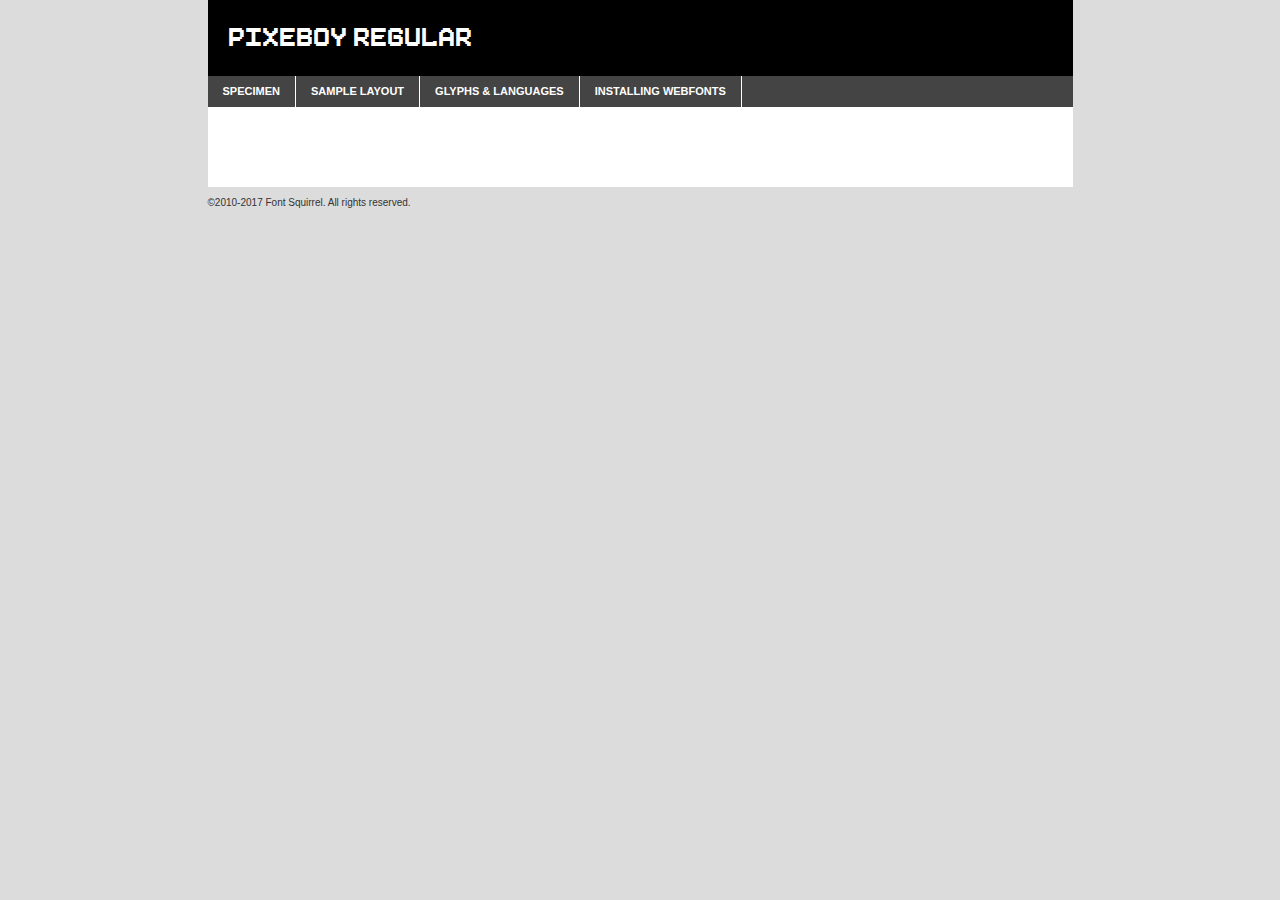
<file: static/webfontkit-20211003-012249/pixeboy-z8xgd-demo.html>
<!DOCTYPE html PUBLIC "-//W3C//DTD XHTML 1.0 Transitional//EN"
	"http://www.w3.org/TR/xhtml1/DTD/xhtml1-transitional.dtd">

<html xmlns="http://www.w3.org/1999/xhtml" xml:lang="en" lang="en">
<head>
	<meta http-equiv="Content-Type" content="text/html; charset=utf-8" />
	<script src="http://ajax.googleapis.com/ajax/libs/jquery/1.7.2/jquery.min.js" type="text/javascript" charset="utf-8"></script>
	<script type="text/javascript">
	(function($){$.fn.easyTabs=function(option){var param=jQuery.extend({fadeSpeed:"fast",defaultContent:1,activeClass:'active'},option);$(this).each(function(){var thisId="#"+this.id;if(param.defaultContent==''){param.defaultContent=1;}
	if(typeof param.defaultContent=="number")
	{var defaultTab=$(thisId+" .tabs li:eq("+(param.defaultContent-1)+") a").attr('href').substr(1);}else{var defaultTab=param.defaultContent;}
	$(thisId+" .tabs li a").each(function(){var tabToHide=$(this).attr('href').substr(1);$("#"+tabToHide).addClass('easytabs-tab-content');});hideAll();changeContent(defaultTab);function hideAll(){$(thisId+" .easytabs-tab-content").hide();}
	function changeContent(tabId){hideAll();$(thisId+" .tabs li").removeClass(param.activeClass);$(thisId+" .tabs li a[href=#"+tabId+"]").closest('li').addClass(param.activeClass);if(param.fadeSpeed!="none")
	{$(thisId+" #"+tabId).fadeIn(param.fadeSpeed);}else{$(thisId+" #"+tabId).show();}}
	$(thisId+" .tabs li").click(function(){var tabId=$(this).find('a').attr('href').substr(1);changeContent(tabId);return false;});});}})(jQuery);
	</script>
	<link rel="stylesheet" href="specimen_files/specimen_stylesheet.css" type="text/css" charset="utf-8" />
	<link rel="stylesheet" href="stylesheet.css" type="text/css" charset="utf-8" />

	<style type="text/css">
					body{
				font-family: 'pixeboyregular';
							}
		</style>

	<title>Pixeboy Regular Specimen</title>
	
	
	<script type="text/javascript" charset="utf-8">
		$(document).ready(function() {
			$('#container').easyTabs({defaultContent:1});
		});
	</script>
</head>

<body>
<div id="container">
	<div id="header">
		Pixeboy Regular	</div>
	<ul class="tabs">
		<li><a href="#specimen">Specimen</a></li>
		<li><a href="#layout">Sample Layout</a></li>
				<li><a href="#glyphs">Glyphs &amp; Languages</a></li>
		<li><a href="#installing">Installing Webfonts</a></li>
		
	</ul>
	
	<div id="main_content">

		
			<div id="specimen">
		
				<div class="section">
					<div class="grid12 firstcol">
						<div class="huge">AaBb</div>
					</div>
				</div>
		
				<div class="section">
					<div class="glyph_range">A&#x200B;B&#x200b;C&#x200b;D&#x200b;E&#x200b;F&#x200b;G&#x200b;H&#x200b;I&#x200b;J&#x200b;K&#x200b;L&#x200b;M&#x200b;N&#x200b;O&#x200b;P&#x200b;Q&#x200b;R&#x200b;S&#x200b;T&#x200b;U&#x200b;V&#x200b;W&#x200b;X&#x200b;Y&#x200b;Z&#x200b;a&#x200b;b&#x200b;c&#x200b;d&#x200b;e&#x200b;f&#x200b;g&#x200b;h&#x200b;i&#x200b;j&#x200b;k&#x200b;l&#x200b;m&#x200b;n&#x200b;o&#x200b;p&#x200b;q&#x200b;r&#x200b;s&#x200b;t&#x200b;u&#x200b;v&#x200b;w&#x200b;x&#x200b;y&#x200b;z&#x200b;1&#x200b;2&#x200b;3&#x200b;4&#x200b;5&#x200b;6&#x200b;7&#x200b;8&#x200b;9&#x200b;0&#x200b;&amp;&#x200b;.&#x200b;,&#x200b;?&#x200b;!&#x200b;&#64;&#x200b;(&#x200b;)&#x200b;#&#x200b;$&#x200b;%&#x200b;*&#x200b;+&#x200b;-&#x200b;=&#x200b;:&#x200b;;</div>
				</div>
				<div class="section">
					<div class="grid12 firstcol">
						<table class="sample_table">
							<tr><td>10</td><td class="size10">abcdefghijklmnopqrstuvwxyzABCDEFGHIJKLMNOPQRSTUVWXYZ0123456789abcdefghijklmnopqrstuvwxyzABCDEFGHIJKLMNOPQRSTUVWXYZ0123456789abcdefghijklmnopqrstuvwxyzABCDEFGHIJKLMNOPQRSTUVWXYZ</td></tr>
							<tr><td>11</td><td class="size11">abcdefghijklmnopqrstuvwxyzABCDEFGHIJKLMNOPQRSTUVWXYZ0123456789abcdefghijklmnopqrstuvwxyzABCDEFGHIJKLMNOPQRSTUVWXYZ0123456789abcdefghijklmnopqrstuvwxyzABCDEFGHIJKLMNOPQRSTUVWXYZ</td></tr>
							<tr><td>12</td><td class="size12">abcdefghijklmnopqrstuvwxyzABCDEFGHIJKLMNOPQRSTUVWXYZ0123456789abcdefghijklmnopqrstuvwxyzABCDEFGHIJKLMNOPQRSTUVWXYZ0123456789abcdefghijklmnopqrstuvwxyzABCDEFGHIJKLMNOPQRSTUVWXYZ</td></tr>
							<tr><td>13</td><td class="size13">abcdefghijklmnopqrstuvwxyzABCDEFGHIJKLMNOPQRSTUVWXYZ0123456789abcdefghijklmnopqrstuvwxyzABCDEFGHIJKLMNOPQRSTUVWXYZ0123456789abcdefghijklmnopqrstuvwxyzABCDEFGHIJKLMNOPQRSTUVWXYZ</td></tr>
							<tr><td>14</td><td class="size14">abcdefghijklmnopqrstuvwxyzABCDEFGHIJKLMNOPQRSTUVWXYZ0123456789abcdefghijklmnopqrstuvwxyzABCDEFGHIJKLMNOPQRSTUVWXYZ0123456789abcdefghijklmnopqrstuvwxyzABCDEFGHIJKLMNOPQRSTUVWXYZ</td></tr>
							<tr><td>16</td><td class="size16">abcdefghijklmnopqrstuvwxyzABCDEFGHIJKLMNOPQRSTUVWXYZ0123456789abcdefghijklmnopqrstuvwxyzABCDEFGHIJKLMNOPQRSTUVWXYZ</td></tr>
							<tr><td>18</td><td class="size18">abcdefghijklmnopqrstuvwxyzABCDEFGHIJKLMNOPQRSTUVWXYZ0123456789abcdefghijklmnopqrstuvwxyzABCDEFGHIJKLMNOPQRSTUVWXYZ</td></tr>
							<tr><td>20</td><td class="size20">abcdefghijklmnopqrstuvwxyzABCDEFGHIJKLMNOPQRSTUVWXYZ0123456789abcdefghijklmnopqrstuvwxyzABCDEFGHIJKLMNOPQRSTUVWXYZ</td></tr>
							<tr><td>24</td><td class="size24">abcdefghijklmnopqrstuvwxyzABCDEFGHIJKLMNOPQRSTUVWXYZ0123456789abcdefghijklmnopqrstuvwxyzABCDEFGHIJKLMNOPQRSTUVWXYZ</td></tr>
							<tr><td>30</td><td class="size30">abcdefghijklmnopqrstuvwxyzABCDEFGHIJKLMNOPQRSTUVWXYZ0123456789abcdefghijklmnopqrstuvwxyzABCDEFGHIJKLMNOPQRSTUVWXYZ</td></tr>
							<tr><td>36</td><td class="size36">abcdefghijklmnopqrstuvwxyzABCDEFGHIJKLMNOPQRSTUVWXYZ0123456789abcdefghijklmnopqrstuvwxyzABCDEFGHIJKLMNOPQRSTUVWXYZ</td></tr>
							<tr><td>48</td><td class="size48">abcdefghijklmnopqrstuvwxyzABCDEFGHIJKLMNOPQRSTUVWXYZ0123456789abcdefghijklmnopqrstuvwxyzABCDEFGHIJKLMNOPQRSTUVWXYZ</td></tr>
							<tr><td>60</td><td class="size60">abcdefghijklmnopqrstuvwxyzABCDEFGHIJKLMNOPQRSTUVWXYZ0123456789abcdefghijklmnopqrstuvwxyzABCDEFGHIJKLMNOPQRSTUVWXYZ</td></tr>
							<tr><td>72</td><td class="size72">abcdefghijklmnopqrstuvwxyzABCDEFGHIJKLMNOPQRSTUVWXYZ0123456789abcdefghijklmnopqrstuvwxyzABCDEFGHIJKLMNOPQRSTUVWXYZ</td></tr>
							<tr><td>90</td><td class="size90">abcdefghijklmnopqrstuvwxyzABCDEFGHIJKLMNOPQRSTUVWXYZ0123456789abcdefghijklmnopqrstuvwxyzABCDEFGHIJKLMNOPQRSTUVWXYZ</td></tr>
						</table>
				
					</div>
			
				</div>
		
		
		
								<div class="section" id="bodycomparison">


										<div id="xheight">
				<div class="fontbody">&#x25FC;&#x25FC;&#x25FC;&#x25FC;&#x25FC;&#x25FC;&#x25FC;&#x25FC;&#x25FC;&#x25FC;&#x25FC;&#x25FC;&#x25FC;&#x25FC;&#x25FC;&#x25FC;&#x25FC;&#x25FC;&#x25FC;&#x25FC;&#x25FC;&#x25FC;&#x25FC;&#x25FC;&#x25FC;&#x25FC;&#x25FC;&#x25FC;&#x25FC;&#x25FC;&#x25FC;&#x25FC;&#x25FC;&#x25FC;&#x25FC;&#x25FC;&#x25FC;&#x25FC;&#x25FC;&#x25FC;&#x25FC;&#x25FC;&#x25FC;&#x25FC;&#x25FC;&#x25FC;&#x25FC;&#x25FC;&#x25FC;&#x25FC;&#x25FC;&#x25FC;&#x25FC;&#x25FC;&#x25FC;&#x25FC;&#x25FC;&#x25FC;&#x25FC;&#x25FC;&#x25FC;&#x25FC;&#x25FC;&#x25FC;&#x25FC;&#x25FC;&#x25FC;&#x25FC;&#x25FC;&#x25FC;&#x25FC;&#x25FC;&#x25FC;&#x25FC;&#x25FC;&#x25FC;&#x25FC;&#x25FC;&#x25FC;&#x25FC;&#x25FC;&#x25FC;&#x25FC;&#x25FC;&#x25FC;&#x25FC;&#x25FC;&#x25FC;&#x25FC;&#x25FC;&#x25FC;&#x25FC;&#x25FC;&#x25FC;&#x25FC;&#x25FC;&#x25FC;&#x25FC;&#x25FC;body</div><div class="arialbody">body</div><div class="verdanabody">body</div><div class="georgiabody">body</div></div>
										<div class="fontbody" style="z-index:1">
											body<span>Pixeboy Regular</span>
										</div>
										<div class="arialbody" style="z-index:1">
											body<span>Arial</span>
										</div>
										<div class="verdanabody" style="z-index:1">
											body<span>Verdana</span>
										</div>
										<div class="georgiabody" style="z-index:1">
											body<span>Georgia</span>
										</div>



								</div>
		
		
				<div class="section psample psample_row1" id="">
					
					<div class="grid2 firstcol">
						<p class="size10"><span>10.</span>Aenean lacinia bibendum nulla sed consectetur. Fusce dapibus, tellus ac cursus commodo, tortor mauris condimentum nibh, ut fermentum massa justo sit amet risus. Nullam id dolor id nibh ultricies vehicula ut id elit. Cum sociis natoque penatibus et magnis dis parturient montes, nascetur ridiculus mus. Nulla vitae elit libero, a pharetra augue.</p>
			
					</div>
					<div class="grid3">
						<p class="size11"><span>11.</span>Aenean lacinia bibendum nulla sed consectetur. Fusce dapibus, tellus ac cursus commodo, tortor mauris condimentum nibh, ut fermentum massa justo sit amet risus. Nullam id dolor id nibh ultricies vehicula ut id elit. Cum sociis natoque penatibus et magnis dis parturient montes, nascetur ridiculus mus. Nulla vitae elit libero, a pharetra augue.</p>
			
					</div>
					<div class="grid3">
						<p class="size12"><span>12.</span>Aenean lacinia bibendum nulla sed consectetur. Fusce dapibus, tellus ac cursus commodo, tortor mauris condimentum nibh, ut fermentum massa justo sit amet risus. Nullam id dolor id nibh ultricies vehicula ut id elit. Cum sociis natoque penatibus et magnis dis parturient montes, nascetur ridiculus mus. Nulla vitae elit libero, a pharetra augue.</p>
			
					</div>
					<div class="grid4">
						<p class="size13"><span>13.</span>Aenean lacinia bibendum nulla sed consectetur. Fusce dapibus, tellus ac cursus commodo, tortor mauris condimentum nibh, ut fermentum massa justo sit amet risus. Nullam id dolor id nibh ultricies vehicula ut id elit. Cum sociis natoque penatibus et magnis dis parturient montes, nascetur ridiculus mus. Nulla vitae elit libero, a pharetra augue.</p>
			
					</div>
					<div class="white_blend"></div>
					
				</div>
				<div class="section psample psample_row2" id="">
					<div class="grid3 firstcol">
						<p class="size14"><span>14.</span>Aenean lacinia bibendum nulla sed consectetur. Fusce dapibus, tellus ac cursus commodo, tortor mauris condimentum nibh, ut fermentum massa justo sit amet risus. Nullam id dolor id nibh ultricies vehicula ut id elit. Cum sociis natoque penatibus et magnis dis parturient montes, nascetur ridiculus mus. Nulla vitae elit libero, a pharetra augue.</p>
			
					</div>
					<div class="grid4">
						<p class="size16"><span>16.</span>Aenean lacinia bibendum nulla sed consectetur. Fusce dapibus, tellus ac cursus commodo, tortor mauris condimentum nibh, ut fermentum massa justo sit amet risus. Nullam id dolor id nibh ultricies vehicula ut id elit. Cum sociis natoque penatibus et magnis dis parturient montes, nascetur ridiculus mus. Nulla vitae elit libero, a pharetra augue.</p>
			
					</div>
					<div class="grid5">
						<p class="size18"><span>18.</span>Aenean lacinia bibendum nulla sed consectetur. Fusce dapibus, tellus ac cursus commodo, tortor mauris condimentum nibh, ut fermentum massa justo sit amet risus. Nullam id dolor id nibh ultricies vehicula ut id elit. Cum sociis natoque penatibus et magnis dis parturient montes, nascetur ridiculus mus. Nulla vitae elit libero, a pharetra augue.</p>
			
					</div>

					<div class="white_blend"></div>

				</div>
				
				<div class="section psample psample_row3" id="">
					<div class="grid5 firstcol">
						<p class="size20"><span>20.</span>Aenean lacinia bibendum nulla sed consectetur. Fusce dapibus, tellus ac cursus commodo, tortor mauris condimentum nibh, ut fermentum massa justo sit amet risus. Nullam id dolor id nibh ultricies vehicula ut id elit. Cum sociis natoque penatibus et magnis dis parturient montes, nascetur ridiculus mus. Nulla vitae elit libero, a pharetra augue.</p>
					</div>
					<div class="grid7">
						<p class="size24"><span>24.</span>Aenean lacinia bibendum nulla sed consectetur. Fusce dapibus, tellus ac cursus commodo, tortor mauris condimentum nibh, ut fermentum massa justo sit amet risus. Nullam id dolor id nibh ultricies vehicula ut id elit. Cum sociis natoque penatibus et magnis dis parturient montes, nascetur ridiculus mus. Nulla vitae elit libero, a pharetra augue.</p>
					</div>
					
					<div class="white_blend"></div>
					
				</div>
				
				<div class="section psample psample_row4" id="">
					<div class="grid12 firstcol">
						<p class="size30"><span>30.</span>Aenean lacinia bibendum nulla sed consectetur. Fusce dapibus, tellus ac cursus commodo, tortor mauris condimentum nibh, ut fermentum massa justo sit amet risus. Nullam id dolor id nibh ultricies vehicula ut id elit. Cum sociis natoque penatibus et magnis dis parturient montes, nascetur ridiculus mus. Nulla vitae elit libero, a pharetra augue.</p>
					</div>
					<div class="white_blend"></div>
					
				</div>
				
				
				
				<div class="section psample psample_row1 fullreverse">
					<div class="grid2 firstcol">
						<p class="size10"><span>10.</span>Aenean lacinia bibendum nulla sed consectetur. Fusce dapibus, tellus ac cursus commodo, tortor mauris condimentum nibh, ut fermentum massa justo sit amet risus. Nullam id dolor id nibh ultricies vehicula ut id elit. Cum sociis natoque penatibus et magnis dis parturient montes, nascetur ridiculus mus. Nulla vitae elit libero, a pharetra augue.</p>
			
					</div>
					<div class="grid3">
						<p class="size11"><span>11.</span>Aenean lacinia bibendum nulla sed consectetur. Fusce dapibus, tellus ac cursus commodo, tortor mauris condimentum nibh, ut fermentum massa justo sit amet risus. Nullam id dolor id nibh ultricies vehicula ut id elit. Cum sociis natoque penatibus et magnis dis parturient montes, nascetur ridiculus mus. Nulla vitae elit libero, a pharetra augue.</p>
			
					</div>
					<div class="grid3">
						<p class="size12"><span>12.</span>Aenean lacinia bibendum nulla sed consectetur. Fusce dapibus, tellus ac cursus commodo, tortor mauris condimentum nibh, ut fermentum massa justo sit amet risus. Nullam id dolor id nibh ultricies vehicula ut id elit. Cum sociis natoque penatibus et magnis dis parturient montes, nascetur ridiculus mus. Nulla vitae elit libero, a pharetra augue.</p>
			
					</div>
					<div class="grid4">
						<p class="size13"><span>13.</span>Aenean lacinia bibendum nulla sed consectetur. Fusce dapibus, tellus ac cursus commodo, tortor mauris condimentum nibh, ut fermentum massa justo sit amet risus. Nullam id dolor id nibh ultricies vehicula ut id elit. Cum sociis natoque penatibus et magnis dis parturient montes, nascetur ridiculus mus. Nulla vitae elit libero, a pharetra augue.</p>
			
					</div>
					<div class="black_blend"></div>
					
				</div>
				
				<div class="section psample psample_row2 fullreverse">
					<div class="grid3 firstcol">
						<p class="size14"><span>14.</span>Aenean lacinia bibendum nulla sed consectetur. Fusce dapibus, tellus ac cursus commodo, tortor mauris condimentum nibh, ut fermentum massa justo sit amet risus. Nullam id dolor id nibh ultricies vehicula ut id elit. Cum sociis natoque penatibus et magnis dis parturient montes, nascetur ridiculus mus. Nulla vitae elit libero, a pharetra augue.</p>
			
					</div>
					<div class="grid4">
						<p class="size16"><span>16.</span>Aenean lacinia bibendum nulla sed consectetur. Fusce dapibus, tellus ac cursus commodo, tortor mauris condimentum nibh, ut fermentum massa justo sit amet risus. Nullam id dolor id nibh ultricies vehicula ut id elit. Cum sociis natoque penatibus et magnis dis parturient montes, nascetur ridiculus mus. Nulla vitae elit libero, a pharetra augue.</p>
			
					</div>
					<div class="grid5">
						<p class="size18"><span>18.</span>Aenean lacinia bibendum nulla sed consectetur. Fusce dapibus, tellus ac cursus commodo, tortor mauris condimentum nibh, ut fermentum massa justo sit amet risus. Nullam id dolor id nibh ultricies vehicula ut id elit. Cum sociis natoque penatibus et magnis dis parturient montes, nascetur ridiculus mus. Nulla vitae elit libero, a pharetra augue.</p>
			
					</div>
					<div class="black_blend"></div>

				</div>
				
				<div class="section psample fullreverse psample_row3" id="">
					<div class="grid5 firstcol">
						<p class="size20"><span>20.</span>Aenean lacinia bibendum nulla sed consectetur. Fusce dapibus, tellus ac cursus commodo, tortor mauris condimentum nibh, ut fermentum massa justo sit amet risus. Nullam id dolor id nibh ultricies vehicula ut id elit. Cum sociis natoque penatibus et magnis dis parturient montes, nascetur ridiculus mus. Nulla vitae elit libero, a pharetra augue.</p>
					</div>
					<div class="grid7">
						<p class="size24"><span>24.</span>Aenean lacinia bibendum nulla sed consectetur. Fusce dapibus, tellus ac cursus commodo, tortor mauris condimentum nibh, ut fermentum massa justo sit amet risus. Nullam id dolor id nibh ultricies vehicula ut id elit. Cum sociis natoque penatibus et magnis dis parturient montes, nascetur ridiculus mus. Nulla vitae elit libero, a pharetra augue.</p>
					</div>
					
					<div class="black_blend"></div>
					
				</div>
				
				<div class="section psample fullreverse psample_row4" id="" style="border-bottom: 20px #000 solid;">
					<div class="grid12 firstcol">
						<p class="size30"><span>30.</span>Aenean lacinia bibendum nulla sed consectetur. Fusce dapibus, tellus ac cursus commodo, tortor mauris condimentum nibh, ut fermentum massa justo sit amet risus. Nullam id dolor id nibh ultricies vehicula ut id elit. Cum sociis natoque penatibus et magnis dis parturient montes, nascetur ridiculus mus. Nulla vitae elit libero, a pharetra augue.</p>
					</div>
					<div class="black_blend"></div>
					
				</div>
				
				
				
				
			</div>
			
			<div id="layout">
				
				<div class="section">
					
					<div class="grid12 firstcol">
						<h1>Lorem Ipsum Dolor</h1>
						<h2>Etiam porta sem malesuada magna mollis euismod</h2>
						
						<p class="byline">By <a href="#link">Aenean Lacinia</a></p>
					</div>
				</div>
				<div class="section">
					<div class="grid8 firstcol">
						<p class="large">Donec sed odio dui. Morbi leo risus, porta ac consectetur ac, vestibulum at eros. Fusce dapibus, tellus ac cursus commodo, tortor mauris condimentum nibh, ut fermentum massa justo sit amet risus. </p>

						
						<h3>Pellentesque ornare sem</h3>

						<p>Maecenas sed diam eget risus varius blandit sit amet non magna. Maecenas faucibus mollis interdum. Donec ullamcorper nulla non metus auctor fringilla. Nullam id dolor id nibh ultricies vehicula ut id elit. Nullam id dolor id nibh ultricies vehicula ut id elit. </p>

						<p>Aenean eu leo quam. Pellentesque ornare sem lacinia quam venenatis vestibulum. Lorem ipsum dolor sit amet, consectetur adipiscing elit. Cum sociis natoque penatibus et magnis dis parturient montes, nascetur ridiculus mus. </p>

						<p>Nulla vitae elit libero, a pharetra augue. Praesent commodo cursus magna, vel scelerisque nisl consectetur et. Aenean lacinia bibendum nulla sed consectetur. </p>

						<p>Nullam quis risus eget urna mollis ornare vel eu leo. Nullam quis risus eget urna mollis ornare vel eu leo. Maecenas sed diam eget risus varius blandit sit amet non magna. Donec ullamcorper nulla non metus auctor fringilla. </p>

						<h3>Cras mattis consectetur</h3>

						<p>Aenean eu leo quam. Pellentesque ornare sem lacinia quam venenatis vestibulum. Aenean lacinia bibendum nulla sed consectetur. Integer posuere erat a ante venenatis dapibus posuere velit aliquet. Cras mattis consectetur purus sit amet fermentum. </p>

						<p>Nullam id dolor id nibh ultricies vehicula ut id elit. Nullam quis risus eget urna mollis ornare vel eu leo. Cras mattis consectetur purus sit amet fermentum.</p>
					</div>
					
					<div class="grid4 sidebar">
						
						<div class="box reverse">
							<p class="last">Nullam quis risus eget urna mollis ornare vel eu leo. Donec ullamcorper nulla non metus auctor fringilla. Cras mattis consectetur purus sit amet fermentum. Sed posuere consectetur est at lobortis. Lorem ipsum dolor sit amet, consectetur adipiscing elit. </p>
						</div>
						
						<p class="caption">Maecenas sed diam eget risus varius.</p>

						<p>Vestibulum id ligula porta felis euismod semper. Integer posuere erat a ante venenatis dapibus posuere velit aliquet. Vestibulum id ligula porta felis euismod semper. Sed posuere consectetur est at lobortis. Maecenas sed diam eget risus varius blandit sit amet non magna. Fusce dapibus, tellus ac cursus commodo, tortor mauris condimentum nibh, ut fermentum massa justo sit amet risus. </p>

					

						<p>Duis mollis, est non commodo luctus, nisi erat porttitor ligula, eget lacinia odio sem nec elit. Aenean lacinia bibendum nulla sed consectetur. Vivamus sagittis lacus vel augue laoreet rutrum faucibus dolor auctor. Aenean lacinia bibendum nulla sed consectetur. Nullam quis risus eget urna mollis ornare vel eu leo. </p>

						<p>Praesent commodo cursus magna, vel scelerisque nisl consectetur et. Donec ullamcorper nulla non metus auctor fringilla. Maecenas faucibus mollis interdum. Fusce dapibus, tellus ac cursus commodo, tortor mauris condimentum nibh, ut fermentum massa justo sit amet risus. </p>

					</div>
				</div>
				
			</div>


			



		<div id="glyphs">
			<div class="section">
				<div class="grid12 firstcol">
			
				<h1>Language Support</h1>
				<p>The subset of Pixeboy Regular in this kit supports the following languages:<br />
			
					English, Arrernte, Bislama, Cebuano, Fijian, Gilbertese, Hmong, Ibanag, Iloko_ilokano, Interglossa_glosa, Interlingua, Lojban, Norfolk_pitcairnese, Oromo, Rotokas, Seychelles_creole, Shona, Somali, Southern_ndebele, Swahili, Swati_swazi, Tok_pisin, Warlpiri, Xhosa, Zulu, Latinbasic, Ubasic, Demo				</p>
				<h1>Glyph Chart</h1>
				<p>The subset of Pixeboy Regular in this kit includes all the glyphs listed below. Unicode entities are included above each glyph to help you insert individual characters into your layout.</p>
				<div id="glyph_chart">
			
																				 <div><p>&amp;#29;</p>&#29;</div>
																				 <div><p>&amp;#13;</p>&#13;</div>
																				 <div><p>&amp;#29;</p>&#29;</div>
																				 <div><p>&amp;#32;</p>&#32;</div>
																				 <div><p>&amp;#33;</p>&#33;</div>
																				 <div><p>&amp;#34;</p>&#34;</div>
																				 <div><p>&amp;#35;</p>&#35;</div>
																				 <div><p>&amp;#36;</p>&#36;</div>
																				 <div><p>&amp;#37;</p>&#37;</div>
																				 <div><p>&amp;#38;</p>&#38;</div>
																				 <div><p>&amp;#39;</p>&#39;</div>
																				 <div><p>&amp;#40;</p>&#40;</div>
																				 <div><p>&amp;#41;</p>&#41;</div>
																				 <div><p>&amp;#42;</p>&#42;</div>
																				 <div><p>&amp;#43;</p>&#43;</div>
																				 <div><p>&amp;#44;</p>&#44;</div>
																				 <div><p>&amp;#45;</p>&#45;</div>
																				 <div><p>&amp;#46;</p>&#46;</div>
																				 <div><p>&amp;#47;</p>&#47;</div>
																				 <div><p>&amp;#48;</p>&#48;</div>
																				 <div><p>&amp;#49;</p>&#49;</div>
																				 <div><p>&amp;#50;</p>&#50;</div>
																				 <div><p>&amp;#51;</p>&#51;</div>
																				 <div><p>&amp;#52;</p>&#52;</div>
																				 <div><p>&amp;#53;</p>&#53;</div>
																				 <div><p>&amp;#54;</p>&#54;</div>
																				 <div><p>&amp;#55;</p>&#55;</div>
																				 <div><p>&amp;#56;</p>&#56;</div>
																				 <div><p>&amp;#57;</p>&#57;</div>
																				 <div><p>&amp;#58;</p>&#58;</div>
																				 <div><p>&amp;#59;</p>&#59;</div>
																				 <div><p>&amp;#60;</p>&#60;</div>
																				 <div><p>&amp;#61;</p>&#61;</div>
																				 <div><p>&amp;#62;</p>&#62;</div>
																				 <div><p>&amp;#63;</p>&#63;</div>
																				 <div><p>&amp;#64;</p>&#64;</div>
																				 <div><p>&amp;#65;</p>&#65;</div>
																				 <div><p>&amp;#66;</p>&#66;</div>
																				 <div><p>&amp;#67;</p>&#67;</div>
																				 <div><p>&amp;#68;</p>&#68;</div>
																				 <div><p>&amp;#69;</p>&#69;</div>
																				 <div><p>&amp;#70;</p>&#70;</div>
																				 <div><p>&amp;#71;</p>&#71;</div>
																				 <div><p>&amp;#72;</p>&#72;</div>
																				 <div><p>&amp;#73;</p>&#73;</div>
																				 <div><p>&amp;#74;</p>&#74;</div>
																				 <div><p>&amp;#75;</p>&#75;</div>
																				 <div><p>&amp;#76;</p>&#76;</div>
																				 <div><p>&amp;#77;</p>&#77;</div>
																				 <div><p>&amp;#78;</p>&#78;</div>
																				 <div><p>&amp;#79;</p>&#79;</div>
																				 <div><p>&amp;#80;</p>&#80;</div>
																				 <div><p>&amp;#81;</p>&#81;</div>
																				 <div><p>&amp;#82;</p>&#82;</div>
																				 <div><p>&amp;#83;</p>&#83;</div>
																				 <div><p>&amp;#84;</p>&#84;</div>
																				 <div><p>&amp;#85;</p>&#85;</div>
																				 <div><p>&amp;#86;</p>&#86;</div>
																				 <div><p>&amp;#87;</p>&#87;</div>
																				 <div><p>&amp;#88;</p>&#88;</div>
																				 <div><p>&amp;#89;</p>&#89;</div>
																				 <div><p>&amp;#90;</p>&#90;</div>
																				 <div><p>&amp;#91;</p>&#91;</div>
																				 <div><p>&amp;#92;</p>&#92;</div>
																				 <div><p>&amp;#93;</p>&#93;</div>
																				 <div><p>&amp;#94;</p>&#94;</div>
																				 <div><p>&amp;#95;</p>&#95;</div>
																				 <div><p>&amp;#96;</p>&#96;</div>
																				 <div><p>&amp;#97;</p>&#97;</div>
																				 <div><p>&amp;#98;</p>&#98;</div>
																				 <div><p>&amp;#99;</p>&#99;</div>
																				 <div><p>&amp;#100;</p>&#100;</div>
																				 <div><p>&amp;#101;</p>&#101;</div>
																				 <div><p>&amp;#102;</p>&#102;</div>
																				 <div><p>&amp;#103;</p>&#103;</div>
																				 <div><p>&amp;#104;</p>&#104;</div>
																				 <div><p>&amp;#105;</p>&#105;</div>
																				 <div><p>&amp;#106;</p>&#106;</div>
																				 <div><p>&amp;#107;</p>&#107;</div>
																				 <div><p>&amp;#108;</p>&#108;</div>
																				 <div><p>&amp;#109;</p>&#109;</div>
																				 <div><p>&amp;#110;</p>&#110;</div>
																				 <div><p>&amp;#111;</p>&#111;</div>
																				 <div><p>&amp;#112;</p>&#112;</div>
																				 <div><p>&amp;#113;</p>&#113;</div>
																				 <div><p>&amp;#114;</p>&#114;</div>
																				 <div><p>&amp;#115;</p>&#115;</div>
																				 <div><p>&amp;#116;</p>&#116;</div>
																				 <div><p>&amp;#117;</p>&#117;</div>
																				 <div><p>&amp;#118;</p>&#118;</div>
																				 <div><p>&amp;#119;</p>&#119;</div>
																				 <div><p>&amp;#120;</p>&#120;</div>
																				 <div><p>&amp;#121;</p>&#121;</div>
																				 <div><p>&amp;#122;</p>&#122;</div>
																				 <div><p>&amp;#123;</p>&#123;</div>
																				 <div><p>&amp;#124;</p>&#124;</div>
																				 <div><p>&amp;#125;</p>&#125;</div>
																				 <div><p>&amp;#126;</p>&#126;</div>
																				 <div><p>&amp;#160;</p>&#160;</div>
																				 <div><p>&amp;#169;</p>&#169;</div>
																				 <div><p>&amp;#173;</p>&#173;</div>
																				 <div><p>&amp;#174;</p>&#174;</div>
																				 <div><p>&amp;#175;</p>&#175;</div>
																				 <div><p>&amp;#177;</p>&#177;</div>
																				 <div><p>&amp;#180;</p>&#180;</div>
																				 <div><p>&amp;#215;</p>&#215;</div>
																				 <div><p>&amp;#247;</p>&#247;</div>
																				 <div><p>&amp;#8192;</p>&#8192;</div>
																				 <div><p>&amp;#8193;</p>&#8193;</div>
																				 <div><p>&amp;#8194;</p>&#8194;</div>
																				 <div><p>&amp;#8195;</p>&#8195;</div>
																				 <div><p>&amp;#8196;</p>&#8196;</div>
																				 <div><p>&amp;#8197;</p>&#8197;</div>
																				 <div><p>&amp;#8198;</p>&#8198;</div>
																				 <div><p>&amp;#8199;</p>&#8199;</div>
																				 <div><p>&amp;#8200;</p>&#8200;</div>
																				 <div><p>&amp;#8201;</p>&#8201;</div>
																				 <div><p>&amp;#8202;</p>&#8202;</div>
																				 <div><p>&amp;#8208;</p>&#8208;</div>
																				 <div><p>&amp;#8209;</p>&#8209;</div>
																				 <div><p>&amp;#8210;</p>&#8210;</div>
																				 <div><p>&amp;#8211;</p>&#8211;</div>
																				 <div><p>&amp;#8212;</p>&#8212;</div>
																				 <div><p>&amp;#8216;</p>&#8216;</div>
																				 <div><p>&amp;#8217;</p>&#8217;</div>
																				 <div><p>&amp;#8218;</p>&#8218;</div>
																				 <div><p>&amp;#8220;</p>&#8220;</div>
																				 <div><p>&amp;#8221;</p>&#8221;</div>
																				 <div><p>&amp;#8222;</p>&#8222;</div>
																				 <div><p>&amp;#8239;</p>&#8239;</div>
																				 <div><p>&amp;#8287;</p>&#8287;</div>
																				 <div><p>&amp;#8482;</p>&#8482;</div>
																				 <div><p>&amp;#9724;</p>&#9724;</div>
																																						</div>	
				</div>
		
		
			</div>
		</div>
		
		
		<div id="specs">
			
		</div>
	
		<div id="installing">
			<div class="section">
				<div class="grid7 firstcol">
					<h1>Installing Webfonts</h1>
					
					<p>Webfonts are supported by all major browser platforms but not all in the same way. There are currently four different font formats that must be included in order to target all browsers. This includes TTF, WOFF, EOT and SVG.</p>
					
					<h2>1. Upload your webfonts</h2>
					<p>You must upload your webfont kit to your website. They should be in or near the same directory as your CSS files.</p>
					
					<h2>2. Include the webfont stylesheet</h2>
					<p>A special CSS @font-face declaration helps the various browsers select the appropriate font it needs without causing you a bunch of headaches. Learn more about this syntax by reading the <a href="https://www.fontspring.com/blog/further-hardening-of-the-bulletproof-syntax">Fontspring blog post</a> about it. The code for it is as follows:</p>


<code>
@font-face{ 
	font-family: 'MyWebFont';
	src: url('WebFont.eot');
	src: url('WebFont.eot?#iefix') format('embedded-opentype'),
	     url('WebFont.woff') format('woff'),
	     url('WebFont.ttf') format('truetype'),
	     url('WebFont.svg#webfont') format('svg');
}
</code>

	<p>We've already gone ahead and generated the code for you. All you have to do is link to the stylesheet in your HTML, like this:</p>
	<code>&lt;link rel=&quot;stylesheet&quot; href=&quot;stylesheet.css&quot; type=&quot;text/css&quot; charset=&quot;utf-8&quot; /&gt;</code>

					<h2>3. Modify your own stylesheet</h2>
					<p>To take advantage of your new fonts, you must tell your stylesheet to use them. Look at the original @font-face declaration above and find the property called "font-family." The name linked there will be what you use to reference the font. Prepend that webfont name to the font stack in the "font-family" property, inside the selector you want to change. For example:</p>
<code>p { font-family: 'WebFont', Arial, sans-serif; }</code>

<h2>4. Test</h2>
<p>Getting webfonts to work cross-browser <em>can</em> be tricky. Use the information in the sidebar to help you if you find that fonts aren't loading in a particular browser.</p>
				</div>
				
				<div class="grid5 sidebar">
					<div class="box">
						<h2>Troubleshooting<br />Font-Face Problems</h2>
						<p>Having trouble getting your webfonts to load in your new website? Here are some tips to sort out what might be the problem.</p>

						<h3>Fonts not showing in any browser</h3>

						<p>This sounds like you need to work on the plumbing. You either did not upload the fonts to the correct directory, or you did not link the fonts properly in the CSS. If you've confirmed that all this is correct and you still have a problem, take a look at your .htaccess file and see if requests are getting intercepted.</p>

						<h3>Fonts not loading in iPhone or iPad</h3>

						<p>The most common problem here is that you are serving the fonts from an IIS server. IIS refuses to serve files that have unknown MIME types. If that is the case, you must set the MIME type for SVG to "image/svg+xml" in the server settings. Follow these instructions from Microsoft if you need help.</p>

						<h3>Fonts not loading in Firefox</h3>

						<p>The primary reason for this failure? You are still using a version Firefox older than 3.5. So upgrade already! If that isn't it, then you are very likely serving fonts from a different domain. Firefox requires that all font assets be served from the same domain. Lastly it is possible that you need to add WOFF to your list of MIME types (if you are serving via IIS.)</p>

						<h3>Fonts not loading in IE</h3>

						<p>Are you looking at Internet Explorer on an actual Windows machine or are you cheating by using a service like Adobe BrowserLab? Many of these screenshot services do not render @font-face for IE. Best to test it on a real machine.</p>

						<h3>Fonts not loading in IE9</h3>

						<p>IE9, like Firefox, requires that fonts be served from the same domain as the website. Make sure that is the case.</p>
					</div>
				</div>
			</div>
			
		</div>
	
	</div>
	<div id="footer">
		<p>&copy;2010-2017 Font Squirrel. All rights reserved.</p>
	</div>
</div>
</body>
</html>
</file>
<file: static/webfontkit-20211003-012249/stylesheet.css>
/*! Generated by Font Squirrel (https://www.fontsquirrel.com) on October 3, 2021 */



@font-face {
    font-family: 'pixeboyregular';
    src: url('pixeboy-z8xgd-webfont.woff2') format('woff2'),
         url('pixeboy-z8xgd-webfont.woff') format('woff');
    font-weight: normal;
    font-style: normal;

}
</file>
<file: static/webfontkit-20211003-012249/specimen_files/specimen_stylesheet.css>
@import url('grid_12-825-55-15.css');

/*  
	CSS Reset by Eric Meyer - Released under Public Domain
    http://meyerweb.com/eric/tools/css/reset/
*/
html, body, div, span, applet, object, iframe,
h1, h2, h3, h4, h5, h6, p, blockquote, pre,
a, abbr, acronym, address, big, cite, code,
del, dfn, em, font, img, ins, kbd, q, s, samp,
small, strike, strong, sub, sup, tt, var,
b, u, i, center, dl, dt, dd, ol, ul, li,
fieldset, form, label, legend, table, 
caption, tbody, tfoot, thead, tr, th, td 
                  {margin: 0;padding: 0;border: 0;outline: 0;
                  font-size: 100%;vertical-align: baseline;
                  background: transparent;}
body              {line-height: 1;}
ol, ul            {list-style: none;}
blockquote, q     {quotes: none;}
blockquote:before, blockquote:after,
q:before, q:after {content: '';	content: none;}
:focus            {outline: 0;}
ins               {text-decoration: none;}
del               {text-decoration: line-through;}
table             {border-collapse: collapse;border-spacing: 0;}




body {
	color: #000;
	background-color: #dcdcdc;
}

a {
	text-decoration: none;
	color: #1883ba;
}

h1{
	font-size: 32px;
	font-weight: normal;
	font-style: normal;
	margin-bottom: 18px;
}

h2{
	font-size: 18px;
}

#container {
	width: 865px;
	margin: 0px auto;
}


#header {
	padding: 20px;
	font-size: 36px;
	background-color: #000;
	color: #fff;
}

#header span {
	color: #666;
}
#main_content {
	background-color: #fff;
	padding: 60px 20px 20px;
}


#footer p {
	margin: 0;
	padding-top: 10px;
	padding-bottom: 50px;
	color: #333;
	font: 10px Arial, sans-serif;
}

.tabs {
	width: 100%;
	height: 31px;
	background-color: #444;
}
.tabs li {
	float:  left;
	margin: 0;
	overflow: hidden;
	background-color: #444;
}
.tabs li a {
	display: block;
	color: #fff;
	text-decoration: none;
	font: bold 11px/11px 'Arial';
	text-transform: uppercase;
	padding: 10px 15px;
	border-right: 1px solid #fff;
}

.tabs li a:hover {
		background-color: #00b3ff;

}

.tabs li.active a {
	color:  #000;
	background-color: #fff;
}



div.huge {
	
	font-size: 300px;
	line-height: 1em;
	padding: 0;
	letter-spacing: -.02em;
	overflow: hidden;
}
div.glyph_range {
	font-size: 72px;
	line-height: 1.1em;
}

.size10{ font-size: 10px; }
.size11{ font-size: 11px; }
.size12{ font-size: 12px; }
.size13{ font-size: 13px; }
.size14{ font-size: 14px; }
.size16{ font-size: 16px; }
.size18{ font-size: 18px; }
.size20{ font-size: 20px; }
.size24{ font-size: 24px; }
.size30{ font-size: 30px; }
.size36{ font-size: 36px; }
.size48{ font-size: 48px; }
.size60{ font-size: 60px; }
.size72{ font-size: 72px; }
.size90{ font-size: 90px; }


.psample_row1 {	height: 120px;}
.psample_row1 {	height: 120px;}
.psample_row2 {	height: 160px;}
.psample_row3 {	height: 160px;}
.psample_row4 {	height: 160px;}

.psample {
	overflow: hidden;
	position: relative;
}
.psample p {
	line-height: 1.3em;
	display: block;
	overflow: hidden;
	margin: 0;
}

.psample span {
	margin-right: .5em;
}

.white_blend {
	width: 100%;
	height: 61px;
	background-image: url([data-uri]);
	position: absolute;
	bottom: 0;
}
.black_blend {
	width: 100%;
	height: 61px;
	background-image: url([data-uri]);
	position: absolute;
	bottom: 0;
}
.fullreverse {
	background:  #000 !important;
	color:  #fff !important;
	margin-left: -20px;
	padding-left: 20px;
	margin-right: -20px;
	padding-right: 20px;
	padding: 20px;
	margin-bottom:0;
}


.sample_table td {
	padding-top: 3px;
	padding-bottom:5px;
	padding-left: 5px;
	vertical-align: middle;
	line-height: 1.2em;
}

.sample_table td:first-child {
	background-color: #eee;
	text-align: right;
	padding-right: 5px;
	padding-left: 0;
	padding: 5px;
	font: 11px/12px "Courier New", Courier, mono;
}

code {
	white-space: pre;
	background-color: #eee;
	display: block;
	padding: 10px;
	margin-bottom: 18px;
	overflow: auto;
}


.bottom,.last 	{margin-bottom:0 !important; padding-bottom:0 !important;}

.box  { 
  padding: 18px; 
  margin-bottom: 18px; 
  background: #eee; 
}

.reverse,.reversed { background:  #000 !important;color:  #fff !important; border: none !important;}

#bodycomparison {
	position: relative;
	overflow: hidden;
	font-size: 72px;
	height: 90px;
	white-space: nowrap;
}

#bodycomparison div{
	font-size: 72px;
	line-height: 90px;
	display: inline;
	margin: 0 15px 0 0;
	padding: 0;
}

#bodycomparison div span{
	font: 10px Arial;
	position: absolute;
	left: 0;
}
#xheight {
	float: none;
	position: absolute;
	color: #d9f3ff;
	font-size: 72px;
	line-height: 90px;
}

.fontbody {
 position: relative;
}
.arialbody{
	font-family: Arial;
	position: relative;
}
.verdanabody{
	font-family: Verdana;
	position: relative;
}
.georgiabody{
	font-family: Georgia;
	position: relative;
}

/* @group Layout page
 */

#layout h1 {
	font-size: 36px;
	line-height: 42px;
	font-weight: normal;
	font-style: normal;
}

#layout h2 {
	font-size: 24px;
	line-height: 23px;
	font-weight: normal;
	font-style: normal;
}

#layout h3 {
	font-size: 22px;
	line-height: 1.4em;
	margin-top: 1em;
	font-weight: normal;
	font-style: normal;
}


#layout p.byline {
	font-size: 12px;
	margin-top: 18px;
	line-height: 12px;
	margin-bottom: 0;
}
#layout p {
	font-size: 14px;
	line-height: 21px;
	margin-bottom: .5em;
}

#layout p.large{
	font-size: 18px;
	line-height: 26px;
}

#layout .sidebar p{
	font-size: 12px;
	line-height: 1.4em;
}

#layout p.caption {
	font-size: 10px;
	margin-top: -16px;
	margin-bottom: 18px;
}

/* @end */

/* @group Glyphs */

#glyph_chart div{
	background-color: #d9f3ff;
	color: black;
	float: left;
	font-size: 36px;
	height: 1.2em;
	line-height: 1.2em;
	margin-bottom: 1px;
	margin-right: 1px;
	text-align: center;
	width: 1.2em;
	position: relative;
	padding: .6em .2em .2em;
}

#glyph_chart div p {
	position: absolute;
	left: 0;
	top: 0;
	display: block;
	text-align: center;
	font: bold 9px Arial, sans-serif;
	background-color: #3a768f;
	width: 100%;
	color: #fff;
	padding: 2px 0;
}


#glyphs h1 {
	font-family: Arial, sans-serif;
}
/* @end */

/* @group Installing */

#installing {
	font: 13px Arial, sans-serif;
}

#installing p,
#glyphs p{
	line-height: 1.2em;
	margin-bottom: 18px;
	font: 13px Arial, sans-serif;
}



#installing h3{
	font-size: 15px;
	margin-top: 18px;
}

/* @end */

#rendering h1 {
	font-family: Arial, sans-serif;
}
.render_table td {
	font: 11px "Courier New", Courier, mono;
	vertical-align: middle;
}
</file>
